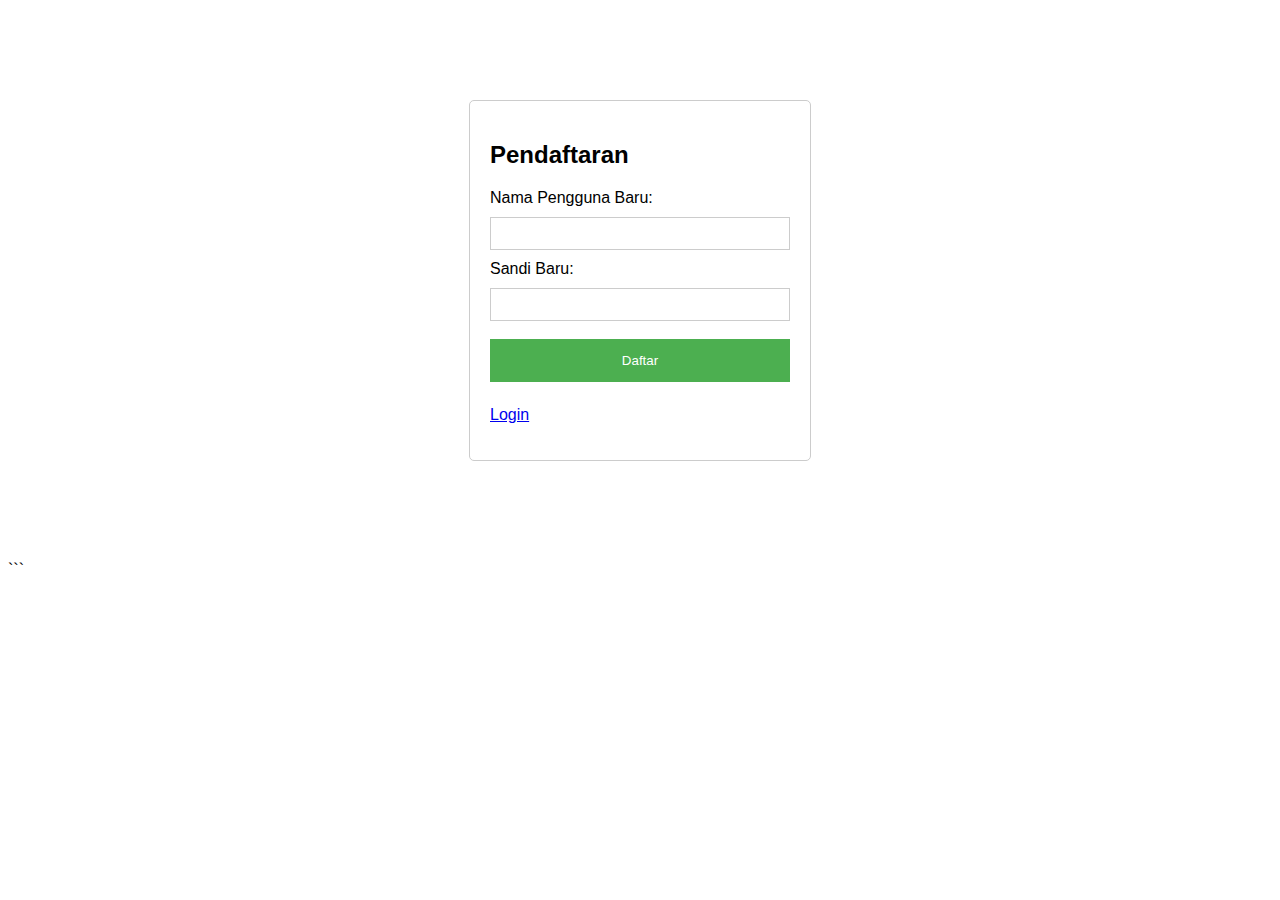
<file: Belajar javascript/Register/register.html>
<!DOCTYPE html>
<html lang="id">
  <head>
    <meta charset="UTF-8" />
    <meta name="viewport" content="width=device-width, initial-scale=1.0" />
    <title>Register Page</title>
    <link rel="stylesheet" href="register.css" />
    <link rel="icon" href="LOGO JS.png" type="image/x-icon" />
  </head>
  <body>
    <div class="login-container">
      <h2>Pendaftaran</h2>
      <form id="registerForm">
        <label for="newUsername">Nama Pengguna Baru:</label>
        <input type="text" id="newUsername" required />
        <label for="newPassword">Sandi Baru:</label>
        <input type="password" id="newPassword" required />
        <button type="submit">Daftar</button>
        <p><a href="/Belajar javascript/Login/login.html">Login</a></p>
        <p id="register-msg"></p>
      </form>
    </div>
    <script src="register.js"></script>
  </body>
</html>
```
</file>
<file: Belajar javascript/Register/register.css>
body {
  font-family: Arial, sans-serif;
}

.login-container {
  width: 300px;
  margin: 100px auto;
  padding: 20px;
  border: 1px solid #ccc;
  border-radius: 5px;
}

input[type="text"],
input[type="password"] {
  width: 100%;
  padding: 8px;
  margin: 10px 0;
  display: inline-block;
  border: 1px solid #ccc;
  box-sizing: border-box;
}

button {
  background-color: #4caf50;
  color: white;
  padding: 14px 20px;
  margin: 8px 0;
  border: none;
  cursor: pointer;
  width: 100%;
}

button:hover {
  opacity: 0.8;
}

#error-msg {
  color: red;
}
</file>
